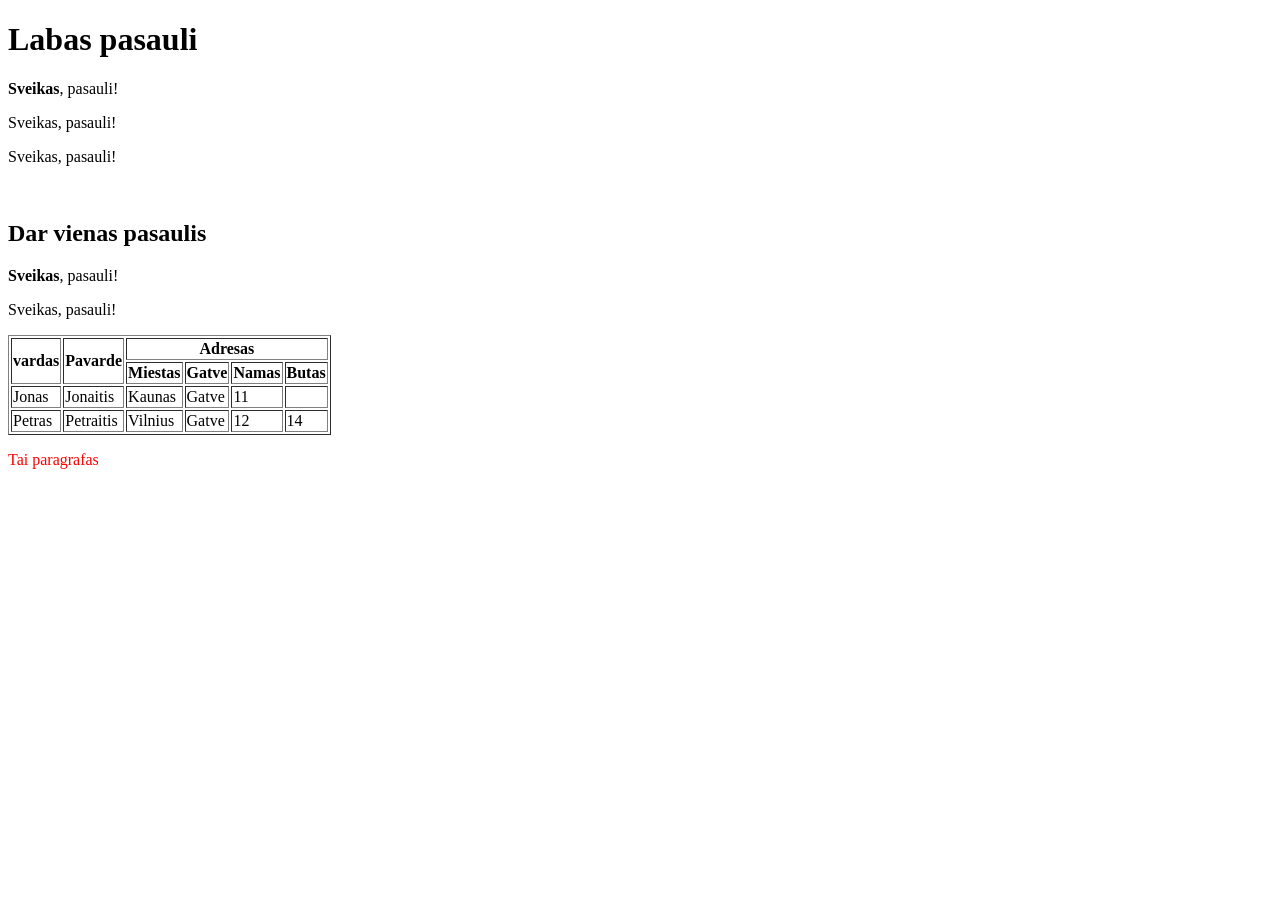
<file: index.html>
<!doctype html>
<html lang="en">
  <head>
    <title>Document</title>
  </head>
  <body>
    <main>
      <h1>Labas pasauli</h1>
      <p><b>Sveikas</b>, pasauli!</p>
      <p>Sveikas, pasauli!</p>
      <p>Sveikas, pasauli!</p>
      <br />
      <h2>Dar vienas pasaulis</h2>
      <p><strong>Sveikas</strong>, pasauli!</p>
      <p>Sveikas, pasauli!</p>
    </main>

    <table border="1">
      <tr>
        <th rowspan="2">vardas</th>
        <th rowspan="2">Pavarde</th>
        <th colspan="4">Adresas</th>
      </tr>

      <tr>
        <th>Miestas</th>
        <th>Gatve</th>
        <th>Namas</th>
        <th>Butas</th>
      </tr>
      <tr>
        <td>Jonas</td>
        <td>Jonaitis</td>
        <td>Kaunas</td>
        <td>Gatve</td>
        <td>11</td>
        <td></td>
      </tr>

      <tr>
        <td>Petras</td>
        <td>Petraitis</td>
        <td>Vilnius</td>
        <td>Gatve</td>
        <td>12</td>
        <td>14</td>
      </tr>
    </table>

    <p style='color:red;' title="Esu paragrafo užuomina">Tai paragrafas</p>








    
  </body>
</html>
</file>
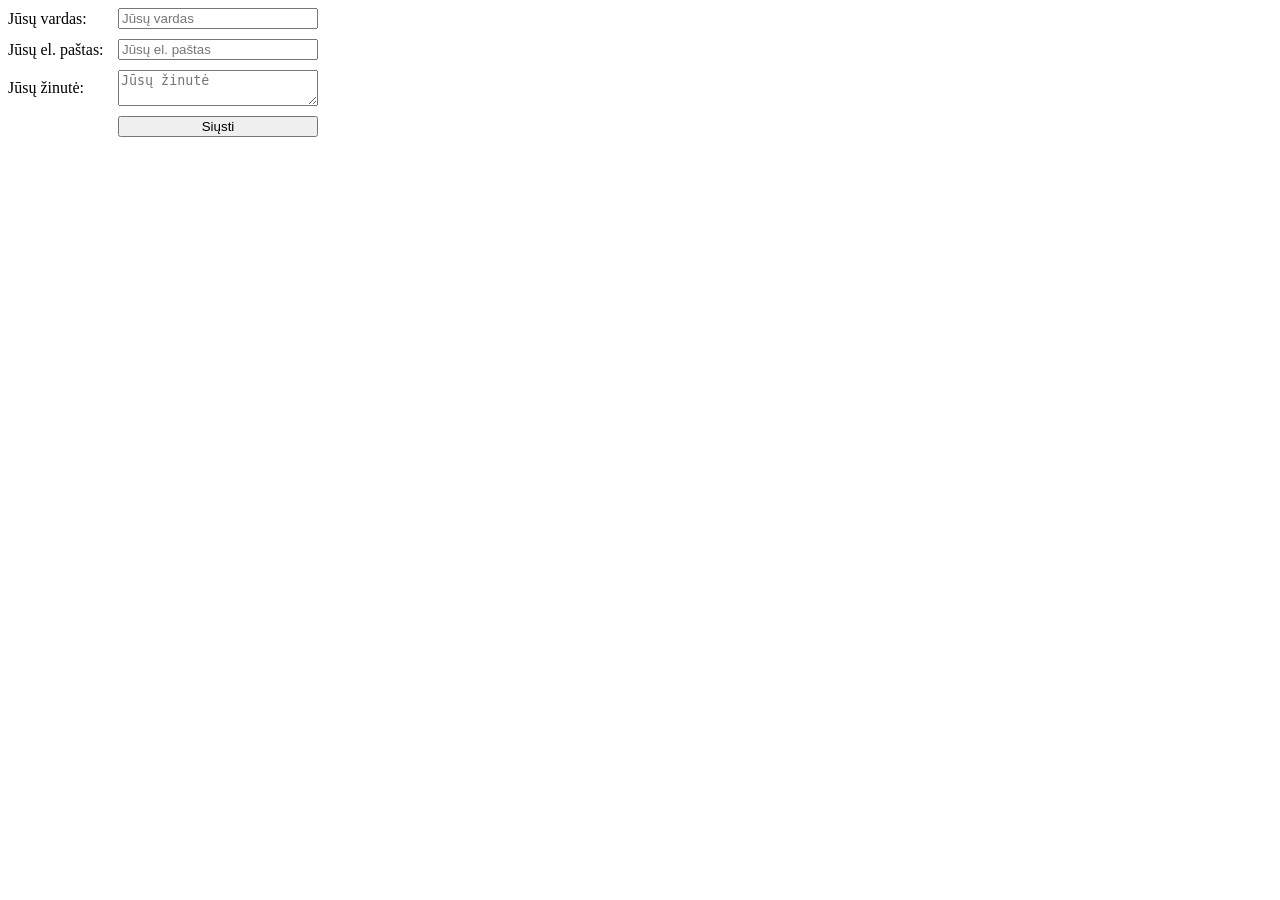
<file: kontaktai.html>
<!doctype html>
<html lang="en">
  <head>
    <title>Kontaktai</title>
  </head>
  <body>
    <style>
      form {
        display: grid;
        grid-template-columns: 100px 200px;
        gap: 10px;
        align-items: center;
      }
      .full-width {
        grid-column: 1 / -1;
      }
    </style>
    <form action="#" method="post">
      <label for="name">Jūsų vardas:</label>
      <input
        type="text"
        id="name"
        name="name"
        placeholder="Jūsų vardas"
        required
      />






      

      <label for="email">Jūsų el. paštas:</label>
      <input
        type="email"
        id="email"
        name="email"
        placeholder="Jūsų el. paštas"
        required
      />

      <label for="message">Jūsų žinutė:</label>
      <textarea
        id="message"
        name="message"
        placeholder="Jūsų žinutė"
        required
      ></textarea>
           <br>

      <input type="submit" value="Siųsti" />
    </form>
  </body>
</html>
</file>
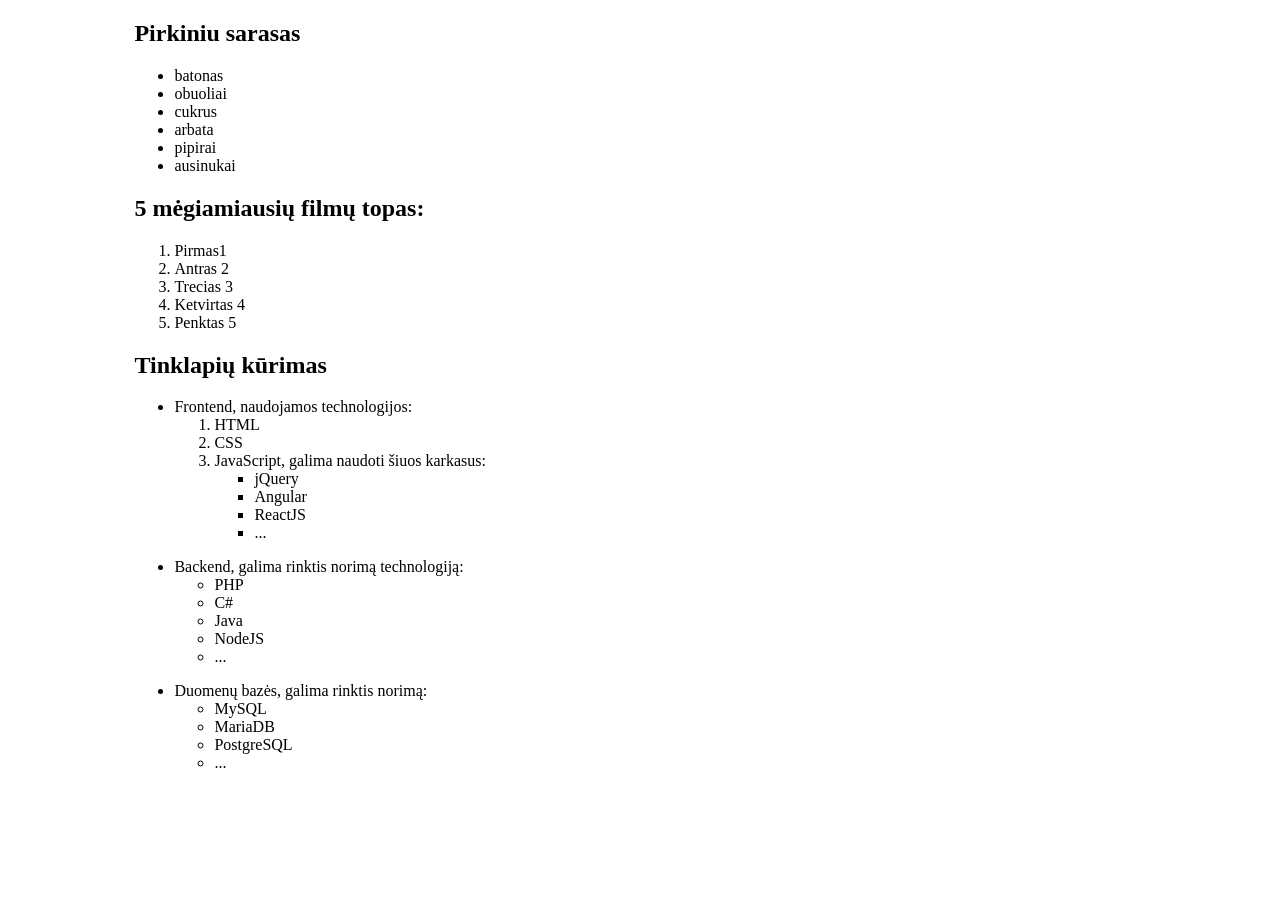
<file: paskaita_3.html>
<!doctype html>
<html lang="en">
  <head>
    <title>Paskaita 3</title>
  </head>
  <body>
    <main style="width: 80%; margin: auto">
      <h2>Pirkiniu sarasas</h2>
      <ul>
        <li>batonas</li>
        <li>obuoliai</li>
        <li>cukrus</li>
        <li>arbata</li>
        <li>pipirai</li>
        <li>ausinukai</li>
      </ul>

      <h2>5 mėgiamiausių filmų topas:</h2>

      <ol>
        <li>Pirmas1</li>
        <li>Antras 2</li>
        <li>Trecias 3</li>
        <li>Ketvirtas 4</li>
        <li>Penktas 5</li>
      </ol>

      <h2>Tinklapių kūrimas</h2>

      <ul>
        <li>Frontend, naudojamos technologijos:</li>
        <ol>
          <li>HTML</li>
          <li>CSS</li>
          <li>JavaScript, galima naudoti šiuos karkasus:</li>
          <ul style="list-style-type: square">
            <li>jQuery</li>
            <li>Angular</li>
            <li>ReactJS</li>
            <li>...</li>
          </ul>
        </ol>
      </ul>

      <ul>
        <li>Backend, galima rinktis norimą technologiją:</li>

        <ul style="list-style-type: circle">
          <li>PHP</li>
          <li>C#</li>
          <li>Java</li>
          <li>NodeJS</li>
          <li>...</li>
        </ul>
      </ul>

      <ul>
        <li>Duomenų bazės, galima rinktis norimą:</li>
        <ul style="list-style-type: circle">
          <li>MySQL</li>
          <li>MariaDB</li>
          <li>PostgreSQL</li>
          <li>...</li>
        </ul>
      </ul>
    </main>
  </body>
</html>
</file>
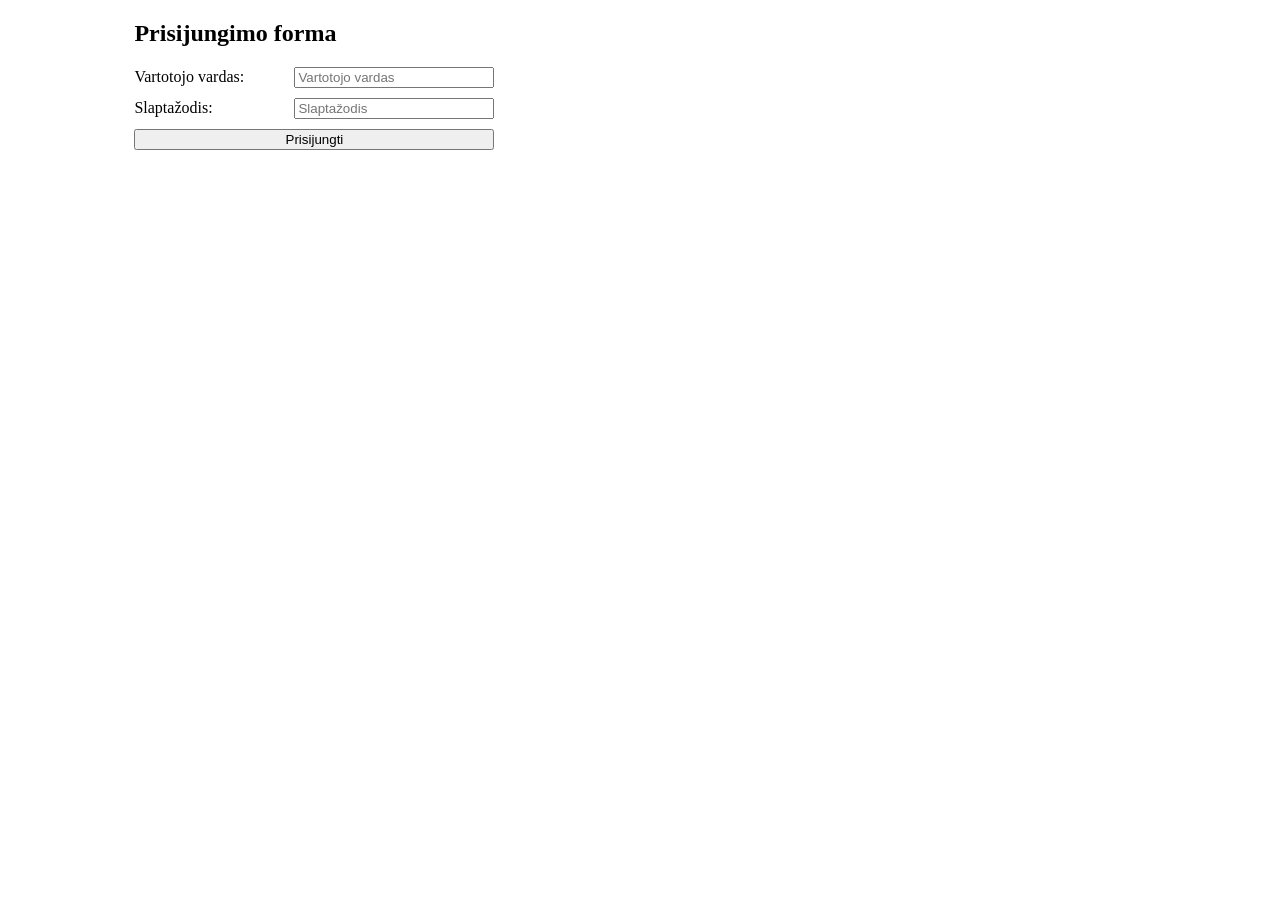
<file: prisijungimo_forma.html>
<!doctype html>
<html lang="en">
  <head>
    <meta charset="UTF-8" />
    <meta name="viewport" content="width=device-width, initial-scale=1.0" />
    <title>Prisijungimo forma</title>
  </head>
  <body>
    <main>
      <style>
  main {
    width: 80%;
    margin: auto;
  }
  form {
    display: grid;
    grid-template-columns: 150px 200px;
    gap: 10px;
    align-items: center;
  }
  .full-width {
    grid-column: 1 / -1;
  }
</style>

<h2>Prisijungimo forma</h2>
<form action="#" method="post">
  <label for="username">Vartotojo vardas:</label>
  <input type="text" id="username" name="username" placeholder="Vartotojo vardas" required />

  <label for="password">Slaptažodis:</label>
  <input type="password" id="password" name="password" placeholder="Slaptažodis" required />

  <input type="submit" value="Prisijungti" class="full-width" />
</form>



  </body>
</html>
</file>
